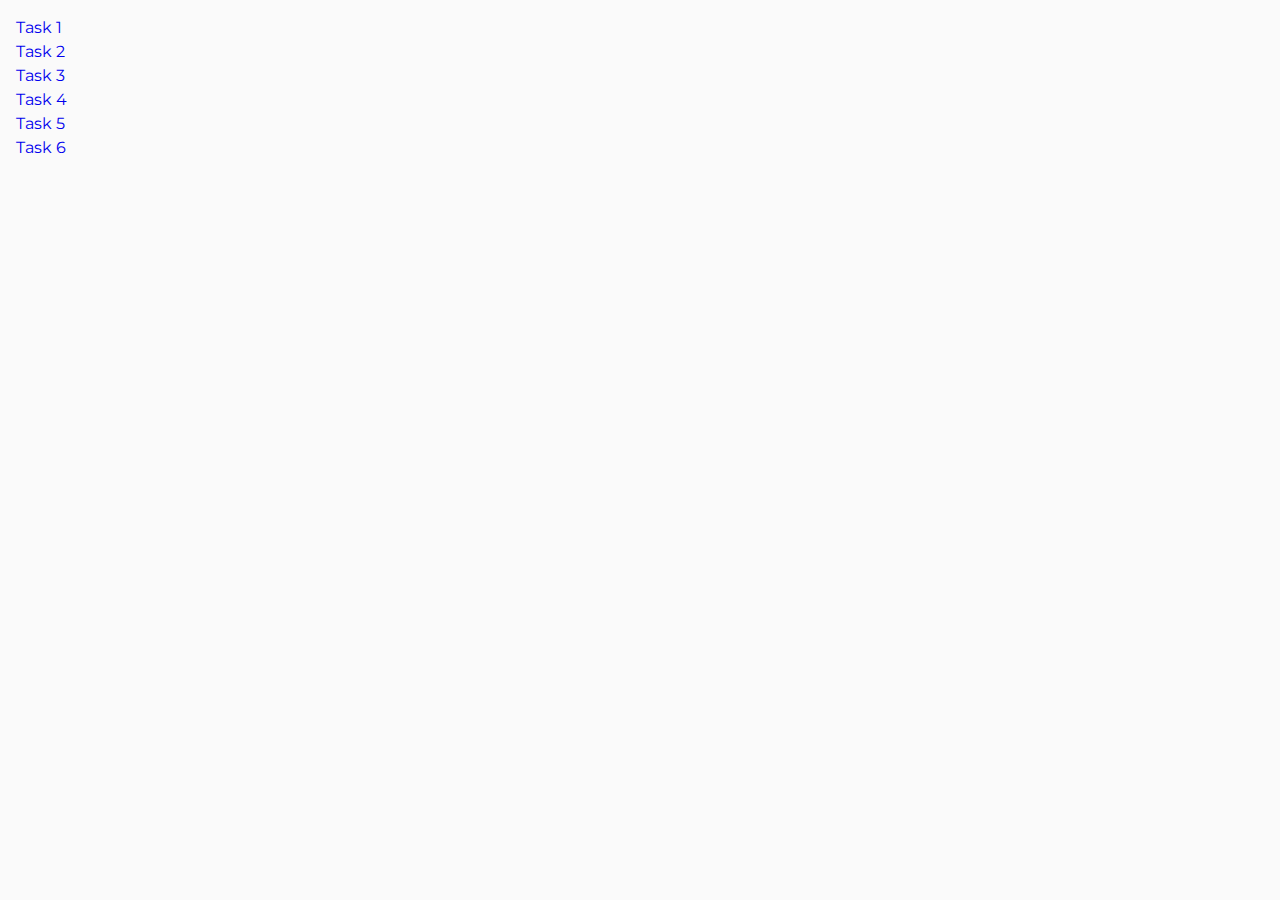
<file: index.html>
<!DOCTYPE html>
<html lang="en">
  <head>
    <meta charset="UTF-8" />
    <meta http-equiv="X-UA-Compatible" content="IE=edge" />
    <meta name="viewport" content="width=device-width, initial-scale=1.0" />
    <title>Homework 7</title>
    <link rel="preconnect" href="https://fonts.googleapis.com" />
    <link rel="preconnect" href="https://fonts.gstatic.com" crossorigin />
    <link
      href="https://fonts.googleapis.com/css2?family=Montserrat:wght@400;500;600&display=swap"
      rel="stylesheet"
    />
    <link rel="stylesheet" href="./css/common.css" />
  </head>
  <body>
    <ul>
      <li><a href="./task-1.html">Task 1</a></li>
      <li><a href="./task-2.html">Task 2</a></li>
      <li><a href="./task-3.html">Task 3</a></li>
      <li><a href="./task-4.html">Task 4</a></li>
      <li><a href="./task-5.html">Task 5</a></li>
      <li><a href="./task-6.html">Task 6</a></li>
    </ul>
  </body>
</html>
</file>
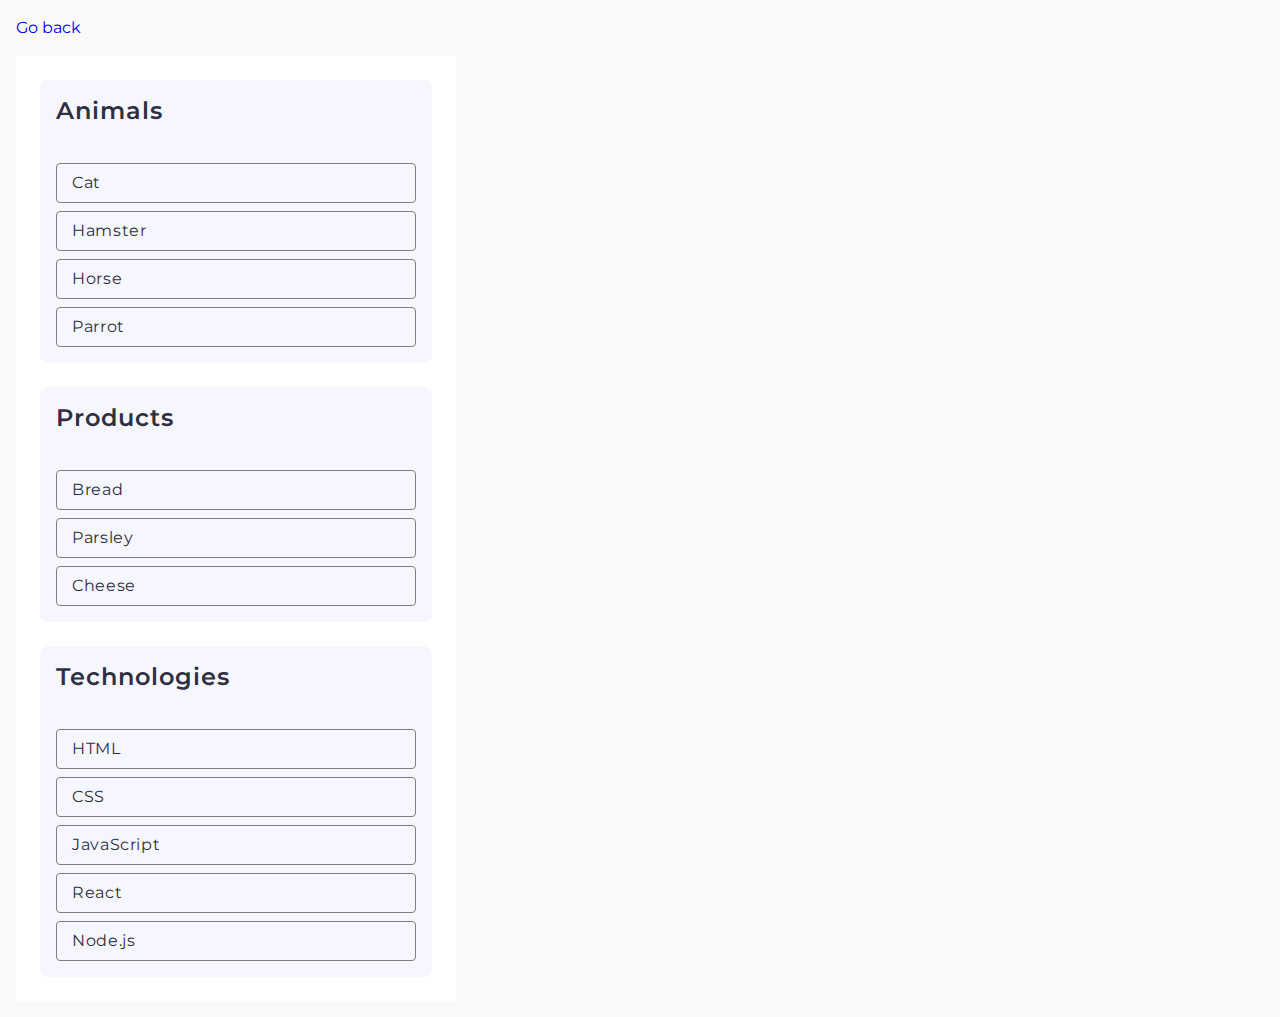
<file: task-1.html>
<!DOCTYPE html>
<html lang="en">
  <head>
    <meta charset="UTF-8" />
    <meta http-equiv="X-UA-Compatible" content="IE=edge" />
    <meta name="viewport" content="width=device-width, initial-scale=1.0" />
    <title>Task 1</title>
    <link rel="preconnect" href="https://fonts.googleapis.com" />
    <link rel="preconnect" href="https://fonts.gstatic.com" crossorigin />
    <link
      href="https://fonts.googleapis.com/css2?family=Montserrat:wght@400;500;600&display=swap"
      rel="stylesheet"
    />
    <link rel="stylesheet" href="./css/common.css" />
  </head>
  <body>
    <p><a href="./index.html">Go back</a></p>

    <ul class="list" id="categories">
      <li class="item">
        <h2 class="title">Animals</h2>
        <ul class="list-menu">
          <li class="group menu-links">Cat</li>
          <li class="group menu-links">Hamster</li>
          <li class="group menu-links">Horse</li>
          <li class="group menu-links">Parrot</li>
        </ul>
      </li>
      <li class="item">
        <h2 class="title">Products</h2>
        <ul class="list-menu">
          <li class="group menu-links">Bread</li>
          <li class="group menu-links">Parsley</li>
          <li class="group menu-links">Cheese</li>
        </ul>
      </li>
      <li class="item">
        <h2 class="title">Technologies</h2>
        <ul class="list-menu">
          <li class="group menu-links">HTML</li>
          <li class="group menu-links">CSS</li>
          <li class="group menu-links">JavaScript</li>
          <li class="group menu-links">React</li>
          <li class="group menu-links">Node.js</li>
        </ul>
      </li>
    </ul>

    <script src="./js/task-1.js" type="module"></script>
  </body>
</html>
</file>
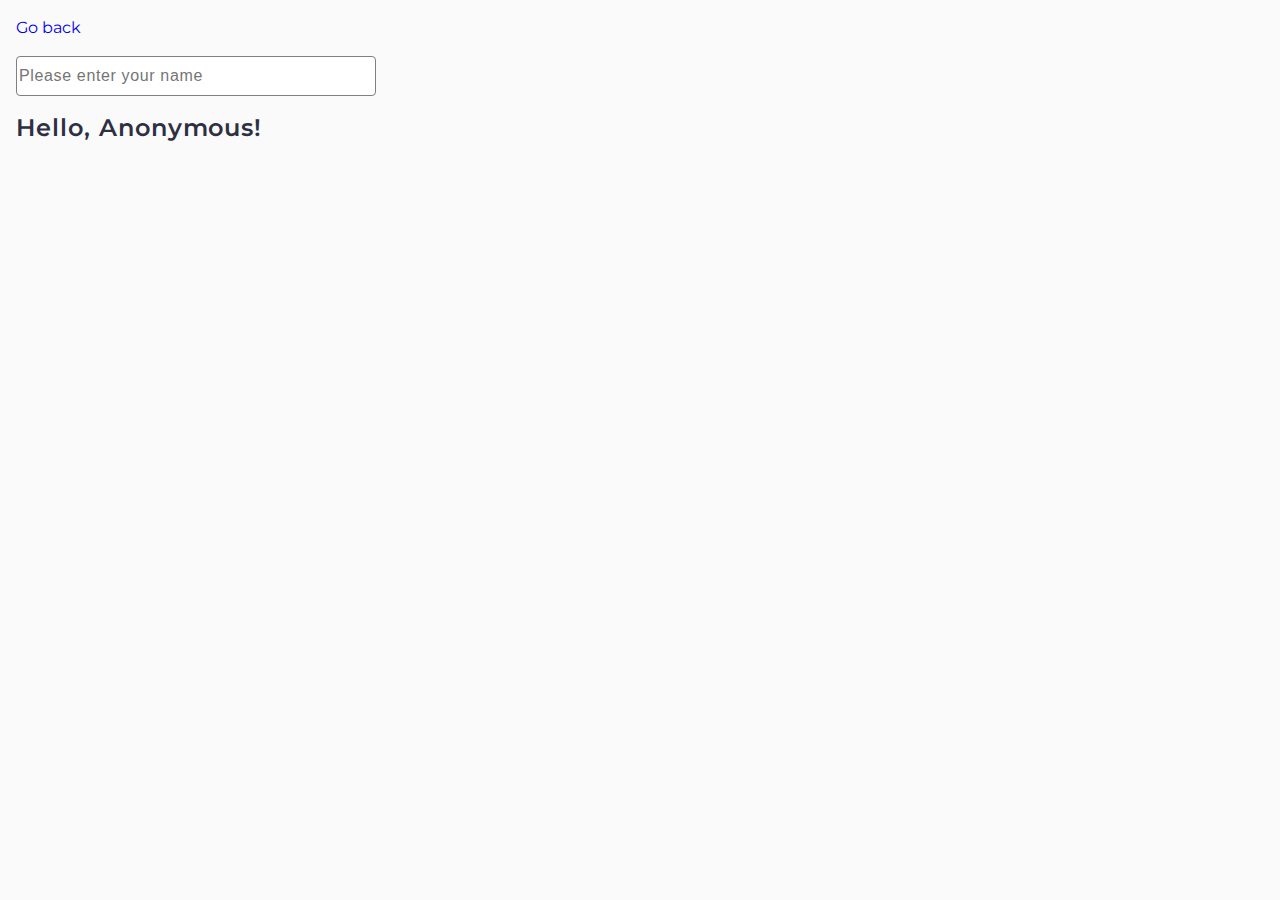
<file: task-3.html>
<!DOCTYPE html>
<html lang="en">
  <head>
    <meta charset="UTF-8" />
    <meta http-equiv="X-UA-Compatible" content="IE=edge" />
    <meta name="viewport" content="width=device-width, initial-scale=1.0" />
    <title>Task 3</title>
    <link rel="preconnect" href="https://fonts.googleapis.com" />
    <link rel="preconnect" href="https://fonts.gstatic.com" crossorigin />
    <link
      href="https://fonts.googleapis.com/css2?family=Montserrat:wght@400;500;600&display=swap"
      rel="stylesheet"
    />
    <link rel="stylesheet" href="./css/common.css" />
  </head>
  <body>
    <p><a href="./index.html">Go back</a></p>

    <input
      type="text"
      id="name-input"
      class="text-input"
      placeholder="Please enter your name"
    />
    <h1 class="text-wrapper">
      Hello, <span id="name-output">Anonymous</span>!
    </h1>

    <script src="./js/task-3.js" type="module"></script>
  </body>
</html>
</file>
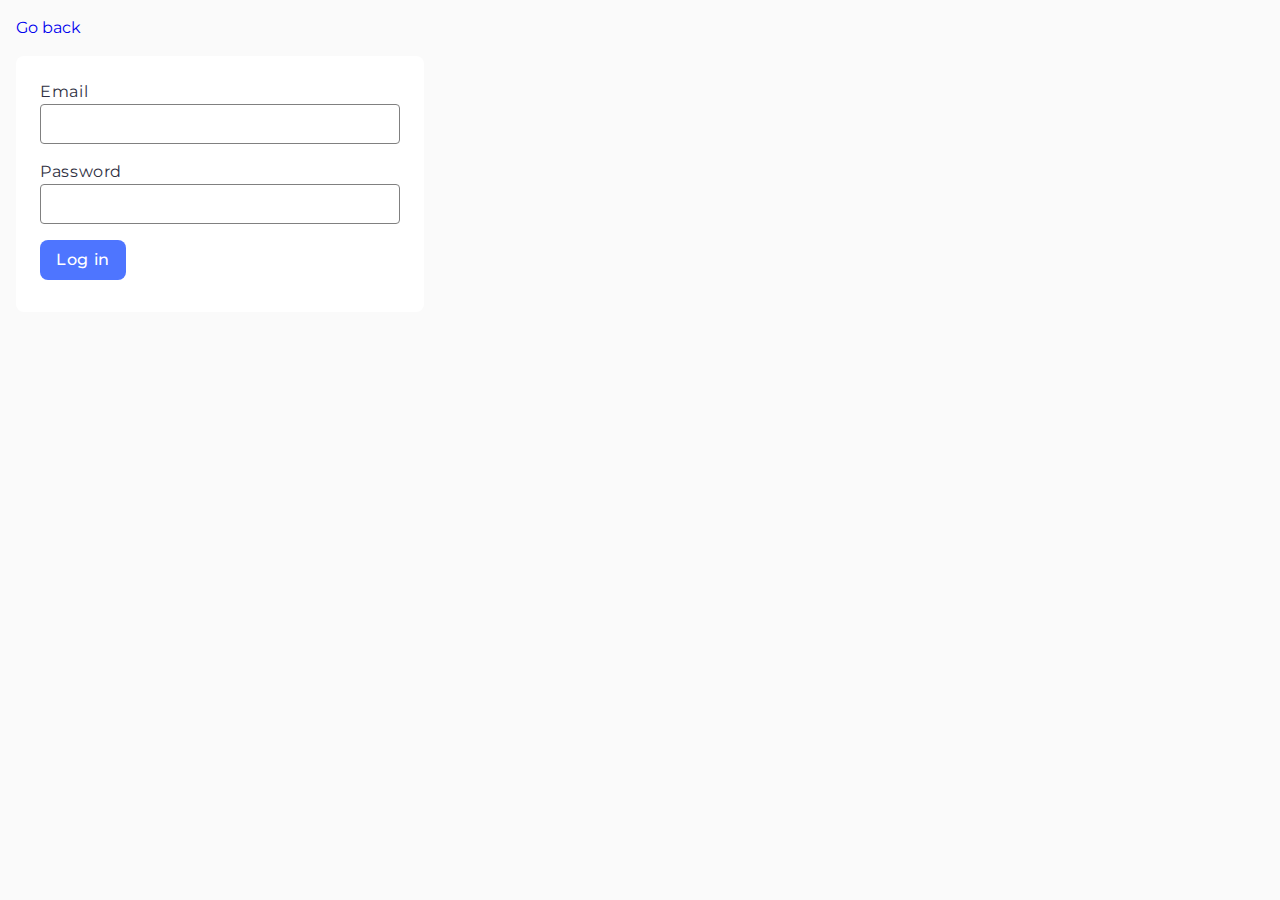
<file: task-4.html>
<!DOCTYPE html>
<html lang="en">
  <head>
    <meta charset="UTF-8" />
    <meta http-equiv="X-UA-Compatible" content="IE=edge" />
    <meta name="viewport" content="width=device-width, initial-scale=1.0" />
    <title>Task 4</title>
    <link rel="preconnect" href="https://fonts.googleapis.com" />
    <link rel="preconnect" href="https://fonts.gstatic.com" crossorigin />
    <link
      href="https://fonts.googleapis.com/css2?family=Montserrat:wght@400;500;600&display=swap"
      rel="stylesheet"
    />
    <link rel="stylesheet" href="./css/common.css" />
  </head>
  <body>
    <p><a href="./index.html">Go back</a></p>

    <form class="login-form">
      <label class="text-email">
        Email
        <input class="email-input" type="email" name="email" />
      </label>
      <label class="text-email">
        Password
        <input class="email-input" type="password" name="password" />
      </label>
      <button class="button-two" type="submit">Log in</button>
    </form>

    <script src="./js/task-4.js" type="module"></script>
  </body>
</html>
</file>
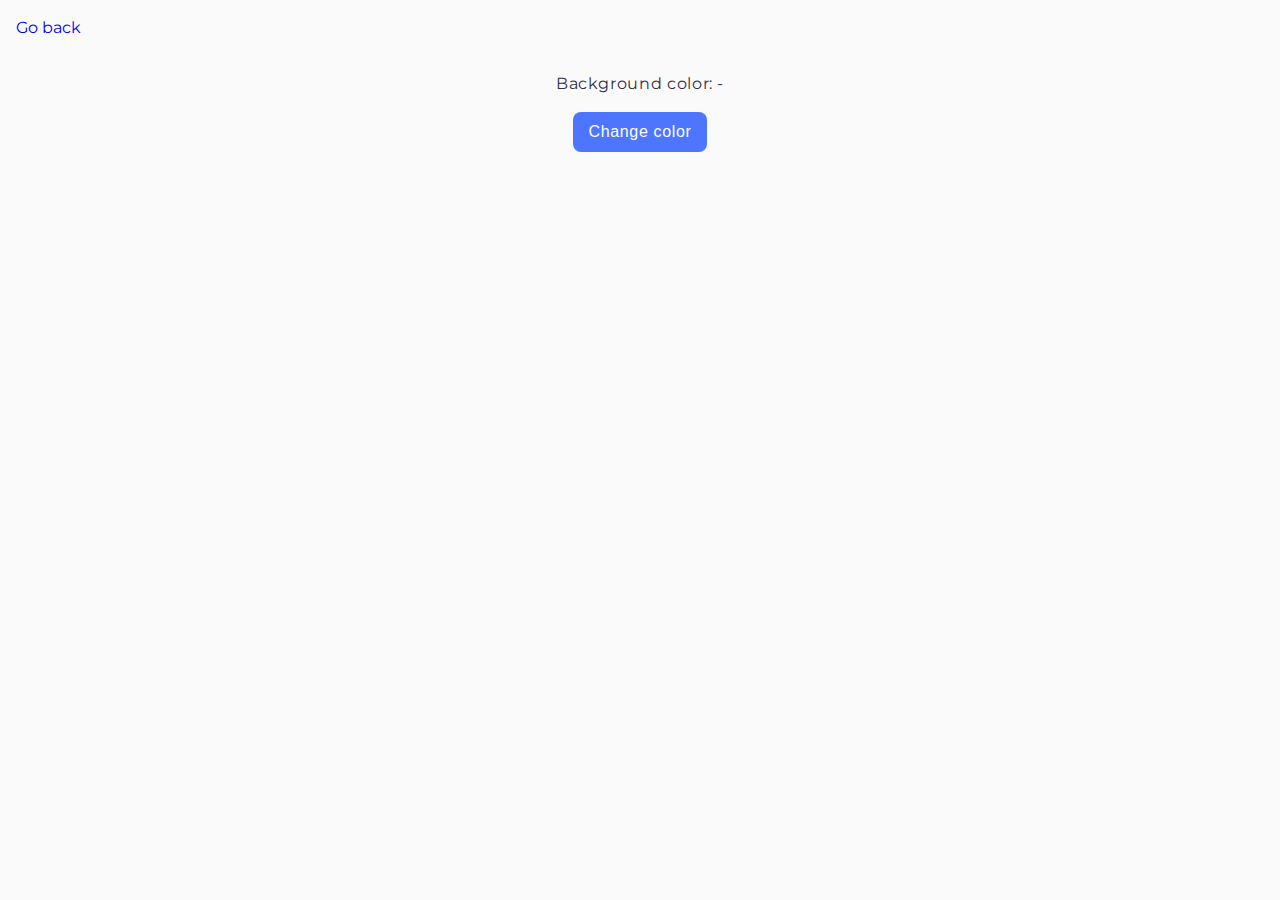
<file: task-5.html>
<!DOCTYPE html>
<html lang="en">
  <head>
    <meta charset="UTF-8" />
    <meta http-equiv="X-UA-Compatible" content="IE=edge" />
    <meta name="viewport" content="width=device-width, initial-scale=1.0" />
    <title>Task 5</title>
    <link rel="preconnect" href="https://fonts.googleapis.com" />
    <link rel="preconnect" href="https://fonts.gstatic.com" crossorigin />
    <link
      href="https://fonts.googleapis.com/css2?family=Montserrat:wght@400;500;600&display=swap"
      rel="stylesheet"
    />
    <link rel="stylesheet" href="./css/common.css" />
  </head>
  <body>
    <p><a href="./index.html">Go back</a></p>

    <div class="widget">
      <p>Background color: <span class="color">-</span></p>
      <button type="button" class="change-color">Change color</button>
    </div>

    <script src="./js/task-5.js" type="module"></script>
  </body>
</html>
</file>
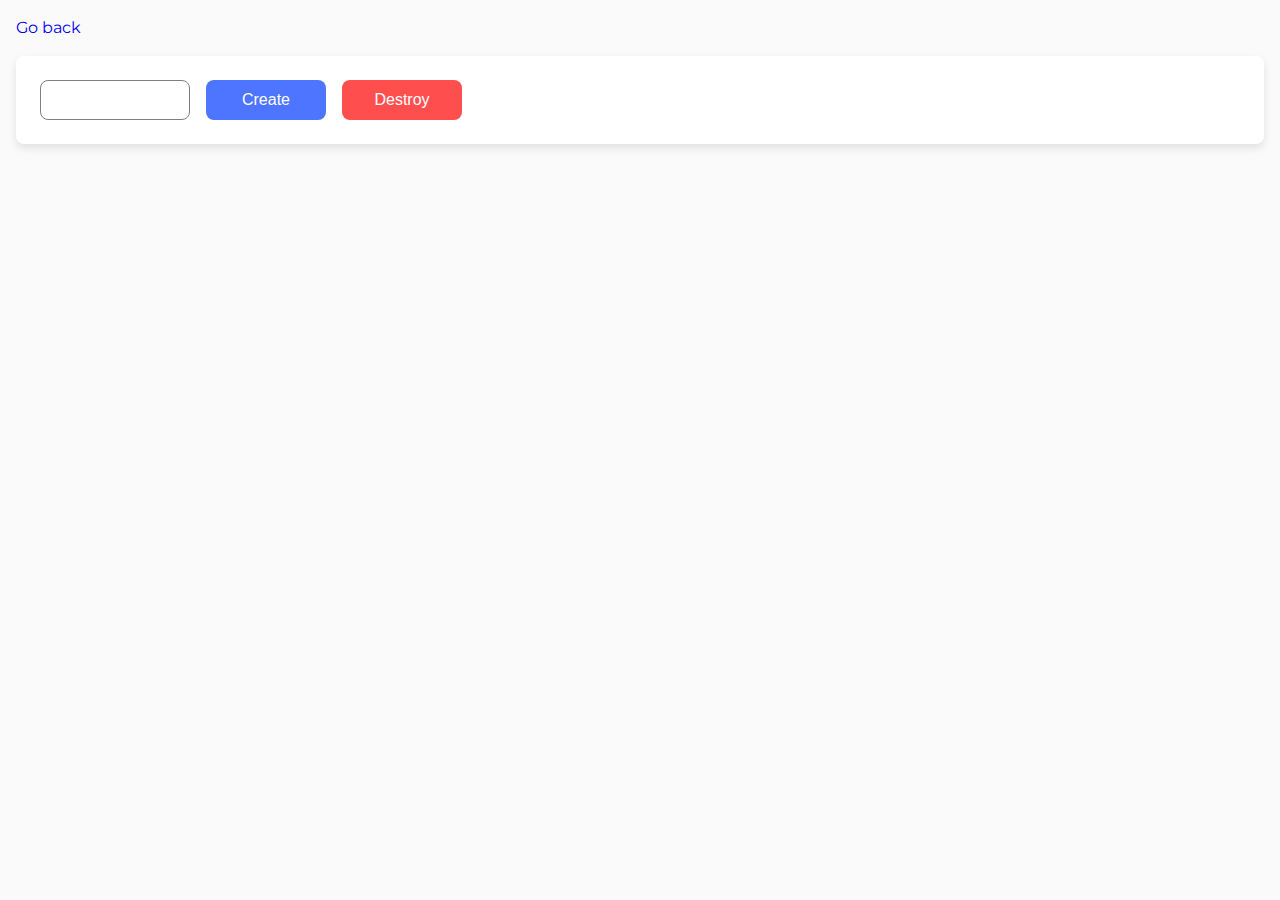
<file: task-6.html>
<!DOCTYPE html>
<html lang="en">
  <head>
    <meta charset="UTF-8" />
    <meta http-equiv="X-UA-Compatible" content="IE=edge" />
    <meta name="viewport" content="width=device-width, initial-scale=1.0" />
    <title>Task 6</title>
    <link rel="preconnect" href="https://fonts.googleapis.com" />
    <link rel="preconnect" href="https://fonts.gstatic.com" crossorigin />
    <link
      href="https://fonts.googleapis.com/css2?family=Montserrat:wght@400;500;600&display=swap"
      rel="stylesheet"
    />
    <link rel="stylesheet" href="./css/common.css" />
  </head>
  <body>
    <p><a href="./index.html">Go back</a></p>

    <div id="controls">
      <input type="number" min="1" max="100" step="1" />
      <button type="button" data-create>Create</button>
      <button type="button" data-destroy>Destroy</button>
    </div>

    <div id="boxes"></div>

    <script src="./js/task-6.js" type="module"></script>
  </body>
</html>
</file>
<file: css/common.css>
* {
  box-sizing: border-box;
}

body {
  margin: 16px;
  font-family: "Montserrat", -apple-system, BlinkMacSystemFont, "Segoe UI",
    Roboto, Oxygen, Ubuntu, Cantarell, "Open Sans", "Helvetica Neue", sans-serif;
  -webkit-font-smoothing: antialiased;
  -moz-osx-font-smoothing: grayscale;
  background-color: #fafafa;
  color: #212121;
  line-height: 1.5;
}

ul {
  margin: 0;
  padding: 0;
  list-style: none;
}

/* Task-1 */
.list {
  display: inline-flex;
  flex-direction: column;
  align-items: flex-start;
  gap: 24px;
  padding: 24px;
  position: relative;
  background-color: #ffffff;
}

.list .item {
  gap: 16px;
  padding: 16px;
  background-color: #f6f6fe;
  border-radius: 8px;
  display: inline-flex;
  flex-direction: column;
  align-items: flex-start;
  position: relative;
  flex: 0 0 auto;
}

.list .title {
  position: relative;
  width: fit-content;
  margin-top: -1px;
  font-weight: 600;
  color: #2e2f42;
  font-size: 24px;
  letter-spacing: 0.96px;
  line-height: 32px;
  white-space: nowrap;
}

.list .list-menu {
  gap: 8px;
  display: inline-flex;
  flex-direction: column;
  align-items: flex-start;
  position: relative;
  flex: 0 0 auto;
}

.list-menu .group {
  position: relative;
  width: 360px;
  height: 40px;
  border-radius: 4px;
  border: 1px solid #808080;
  display: flex;
  align-items: center;
  padding-left: 15px;
  font-weight: 400;
  color: #2e2f42;
  font-size: 16px;
  letter-spacing: 0.64px;
  line-height: 24px;
  white-space: nowrap;
}
.menu-links {
  color: #2e2f42;
  font-family: "Montserrat";
  font-size: 16px;
  font-weight: 400;
  line-height: 24px;
  letter-spacing: 0.64px;
}
button:focus-visible {
  outline: 2px solid #4a90e2 !important;
  outline: -webkit-focus-ring-color auto 5px !important;
}

a {
  text-decoration: none;
}

/* Task-2 */
/* styles at the task-2.js file */

/* Task-3 */

.text-input {
  position: relative;
  width: 360px;
  height: 40px;
  border-radius: 4px;
  border: 1px solid #808080;
  color: #2e2f42;
  font-size: 16px;
  letter-spacing: 0.64px;
  line-height: 24px;
  white-space: nowrap;
}

.text-wrapper {
  position: relative;
  width: fit-content;
  font-weight: 600;
  color: #2e2f42;
  font-size: 24px;
  letter-spacing: 0.96px;
  line-height: 32px;
  white-space: nowrap;
}

/* Task-4 */

.login-form {
  width: 408px;
  height: 256px;
  padding: 24px;
  background: white;
  border-radius: 8px;
  flex-direction: column;
  justify-content: flex-start;
  align-items: flex-start;
  gap: 16px;
  display: inline-flex;
}
.text-email {
  color: #2e2f42;
  font-size: 16px;
  font-family: Montserrat;
  font-weight: 400;
  line-height: 24px;
  letter-spacing: 0.64px;
  word-wrap: break-word;
}
.email-input {
  width: 360px;
  height: 40px;
  position: relative;
  left: 0px;
  top: 0px;
  border-radius: 4px;
  border: 1px #808080 solid;
}

.button-two {
  color: white;
  font-size: 16px;
  font-family: Montserrat;
  font-weight: 500;
  line-height: 24px;
  letter-spacing: 0.64px;
  word-wrap: break-word;
  padding-left: 16px;
  padding-right: 16px;
  padding-top: 8px;
  padding-bottom: 8px;
  background: #4e75ff;
  border-radius: 8px;
  justify-content: center;
  align-items: center;
  gap: 10px;
  display: inline-flex;
  border: none;
}

.button-two:hover {
  background: #6c8cff;
}

/* Task-5 */

.widget {
  display: flex;
  flex-direction: column;
  justify-content: center;
  align-items: center;
  color: #2e2f42;
  font-size: 16px;
  font-style: normal;
  font-weight: 400;
  line-height: 24px;
  letter-spacing: 0.64px;
}

.change-color {
  color: white;
  font-size: 16px;
  font-weight: 500;
  line-height: 24px;
  letter-spacing: 0.64px;
  word-wrap: break-word;
  padding-left: 16px;
  padding-right: 16px;
  padding-top: 8px;
  padding-bottom: 8px;
  background: #4e75ff;
  border-radius: 8px;
  justify-content: center;
  align-items: center;
  gap: 10px;
  display: inline-flex;
  border: none;
}

.change-color:hover {
  background: #6c8cff;
}

/* Task-6 */
#controls {
  display: flex;
  justify-content: flex-start;
  align-items: center;
  padding: 24px;
  background-color: #ffffff;
  border-radius: 8px;
  gap: 16px;
  box-shadow: 0 4px 8px rgba(0, 0, 0, 0.1);
}

#controls input {
  width: 150px;
  height: 40px;
  padding: 8px;
  border: 1px solid #808080;
  border-radius: 8px;
  text-align: center;
}

#controls button {
  width: 120px;
  height: 40px;
  padding: 8px 16px;
  border: none;
  border-radius: 8px;
  cursor: pointer;
  font-size: 16px;
}

#controls button[data-create] {
  background-color: #4e75ff;
  color: white;
}
#controls button[data-create]:hover {
  background: #6c8cff;
}
#controls button[data-destroy] {
  background-color: #ff4e4e;
  color: white;
}
#controls button[data-destroy]:hover {
  background: #ff7070;
}

#boxes {
  margin-top: 24px;
  display: flex;
  gap: 16px;
  flex-wrap: wrap;
}
</file>
